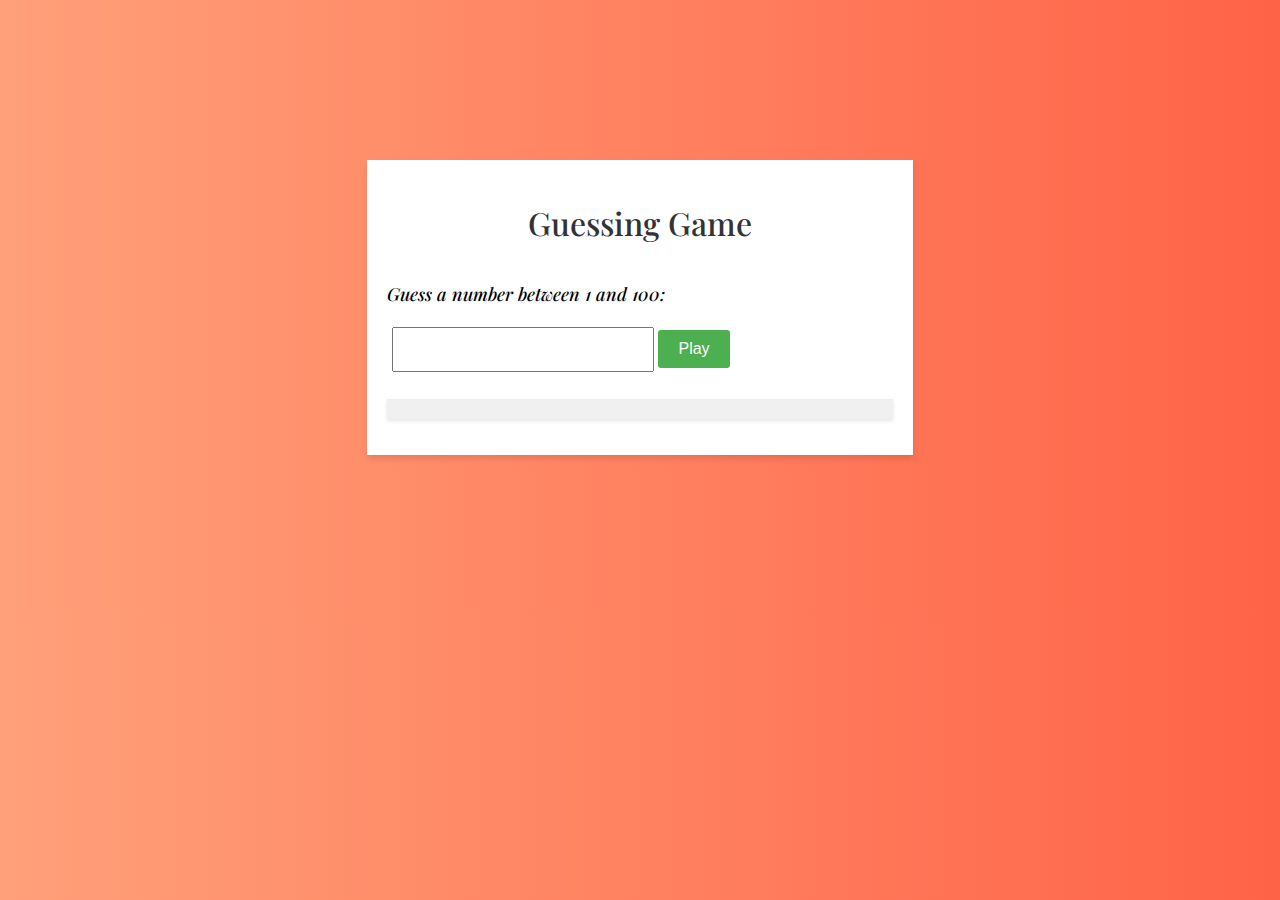
<file: index.html>
<!DOCTYPE html>
<html lang="en">
<head>
    <meta charset="UTF-8">
    <meta http-equiv="X-UA-Compatible" content="IE=edge">
    <meta name="viewport" content="width=device-width, initial-scale=1.0">
    <title>Guessing Game</title>
    <link rel="stylesheet" href="./css/style.css">
    <link rel="stylesheet" href="https://fonts.googleapis.com/css2?family=Roboto:wght@400;700&display=swap">
    <link rel="preconnect" href="https://fonts.googleapis.com">
<link rel="preconnect" href="https://fonts.gstatic.com" crossorigin>
<link href="https://fonts.googleapis.com/css2?family=Playfair+Display:ital,wght@0,400..900;1,400..900&display=swap" rel="stylesheet">
</head>
<body>
    <div class="container">
        <h1>Guessing Game</h1>
        <div class="popUp"></div>
        <div class="errors"></div>
        <div class="row">
            <div class="col-12">
                <p>
                    <span class="numberGuessed"><em>Guess a number between 1 and 100:</em></span>
                    <div class="align">
                        <input type="number" id="selectNum" name="selectNum" value="">
                        <input type="button" class="guessBtn" name="guessBtn" value="Play">
                    </div>
                    <div class="feedback"></div>
                </p>
            </div>
        </div>
    </div>
    <script src="./js/app.js"></script>
</body>
</html>
</file>
<file: css/style.css>
@import url('https://fonts.googleapis.com/css2?family=Playfair+Display:ital,wght@0,400..900;1,400..900&display=swap');
@import url('https://fonts.googleapis.com/css2?family=Merriweather:ital,wght@0,300;0,400;0,700;0,900;1,300;1,400;1,700;1,900&family=Playfair+Display:ital,wght@0,400..900;1,400..900&display=swap');

body {
    font-family: Arial, sans-serif;
    /* background-color: #f5f5f5; */
    background: linear-gradient(to right, #FFA07A, #FF6347);
}

.container {
    max-width: 40%;
    margin: 10em auto;
    padding: 20px;
    background-color: #fff;
    box-shadow: 0 4px 6px rgba(0, 0, 0, 0.1);
}

h1 {
    text-align: center;
    color: #333;
    font-family: "Playfair Display", serif;
    font-optical-sizing: auto;
    font-weight: 500;
    font-style: normal;
}

.errors {
    text-align: center;
    color: red;
    margin-bottom: 20px;
}

.row {
    display: flex;
    justify-content: center;
}

.align {
    padding: 5px;
    margin-bottom: -2em;
}

.col-12 {
    width: 100%;
}

label {
    display: block;
    margin-bottom: 10px;
}

#selectNum {
    height: 2.3em;
    width: 50%;
    padding: 5px;
}

.guessBtn {
    background-color: #4CAF50;
    color: #fff;
    border: none;
    padding: 10px 20px;
    border-radius: 3px;
    cursor: pointer;
    transition: background-color 0.3s ease;
    font-size: 16px;
}

.guessBtn:hover {
    background-color: #0056b3;
}

.feedback {
    text-align: center;
    font-size: 18px;
    margin-top: 3em;
    padding: 10px;
    background-color: #f0f0f0;
    box-shadow: 0 2px 4px rgba(0, 0, 0, 0.1);
}

.numberGuessed {
    font-family: 'Roboto', sans-serif;
    font-size: large;
    font-family: "Playfair Display", serif;
    font-optical-sizing: auto;
    font-weight: 500;
    font-style: normal;
}

/* New  */

.errors {
    text-align: center;
    color: red;
    font-size: 40;
    text-shadow: 2px 2px 5px red;
}


.feedback.low {
    color: orange;
}

.feedback.high {
    color: red;
}
</file>
